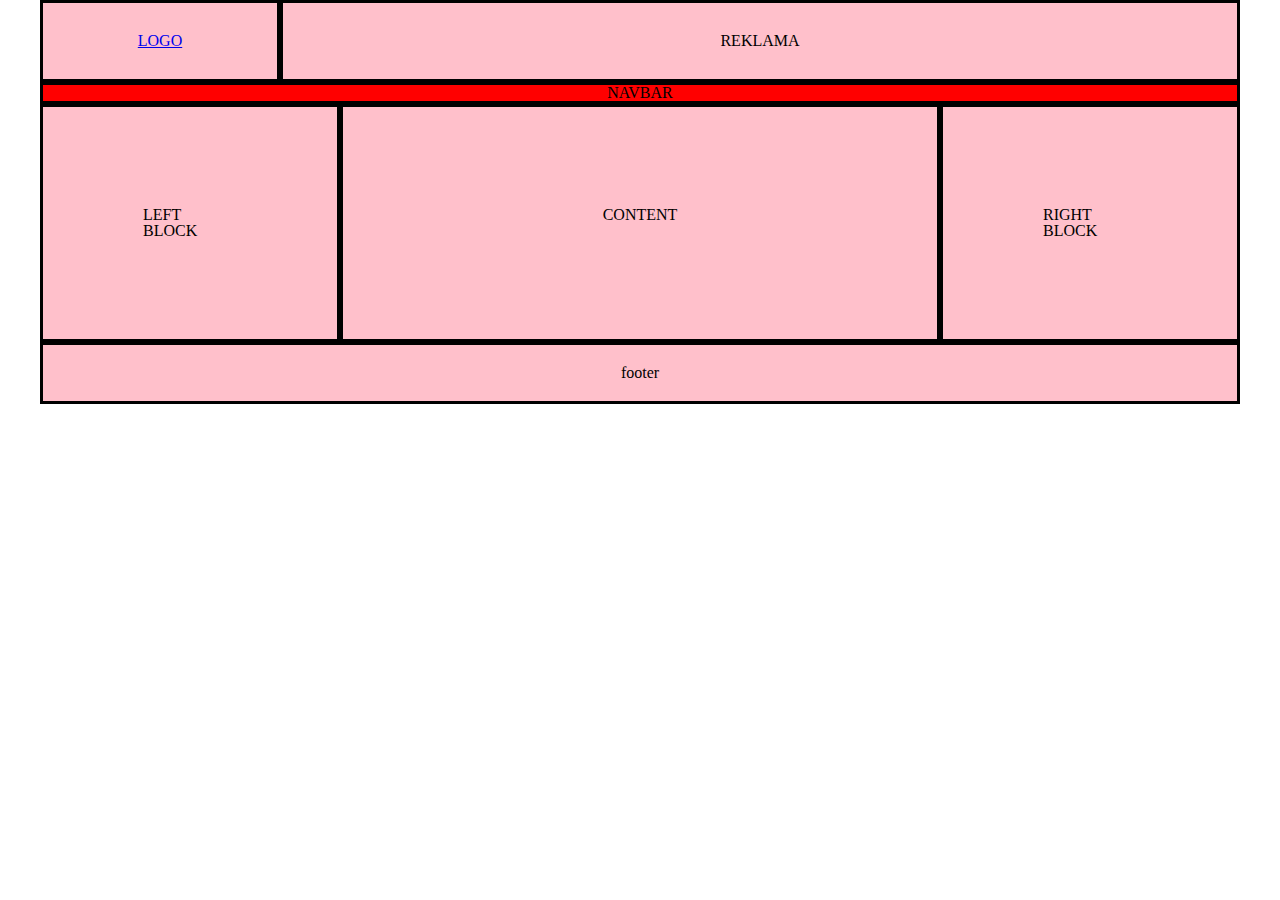
<file: Skeleton1/index.html>
<!DOCTYPE html>
<html lang="en">

<head>
    <meta charset="UTF-8">
    <meta http-equiv="X-UA-Compatible" content="IE=edge">
    <meta name="viewport" content="width=device-width, initial-scale=1.0">
    <link rel="stylesheet" href="/Skeleton1/styles/style.css">
    <title>Document</title>
</head>

<body>
    <header class="header">
        <div class="container">
            <section class="header_logo_reklama">
                <a href="#" class="logo">LOGO</a>
                <div class="Reklama">Reklama</div>
            </section>
        </div>
    </header>



    <main>
        <div class="container">
            <section class="nav">
                <nav class="navbar">
                    navbar
                </nav>
            </section>


            <section class="content">
                <div class="left">left block</div>
                <div class="center">content</div>
                <div class="right">right block</div>
            </section>


            <footer class="foot">
                <div class="footer">
                    footer
                </div>
            </footer>
    </main>



</body>

</html>
</file>
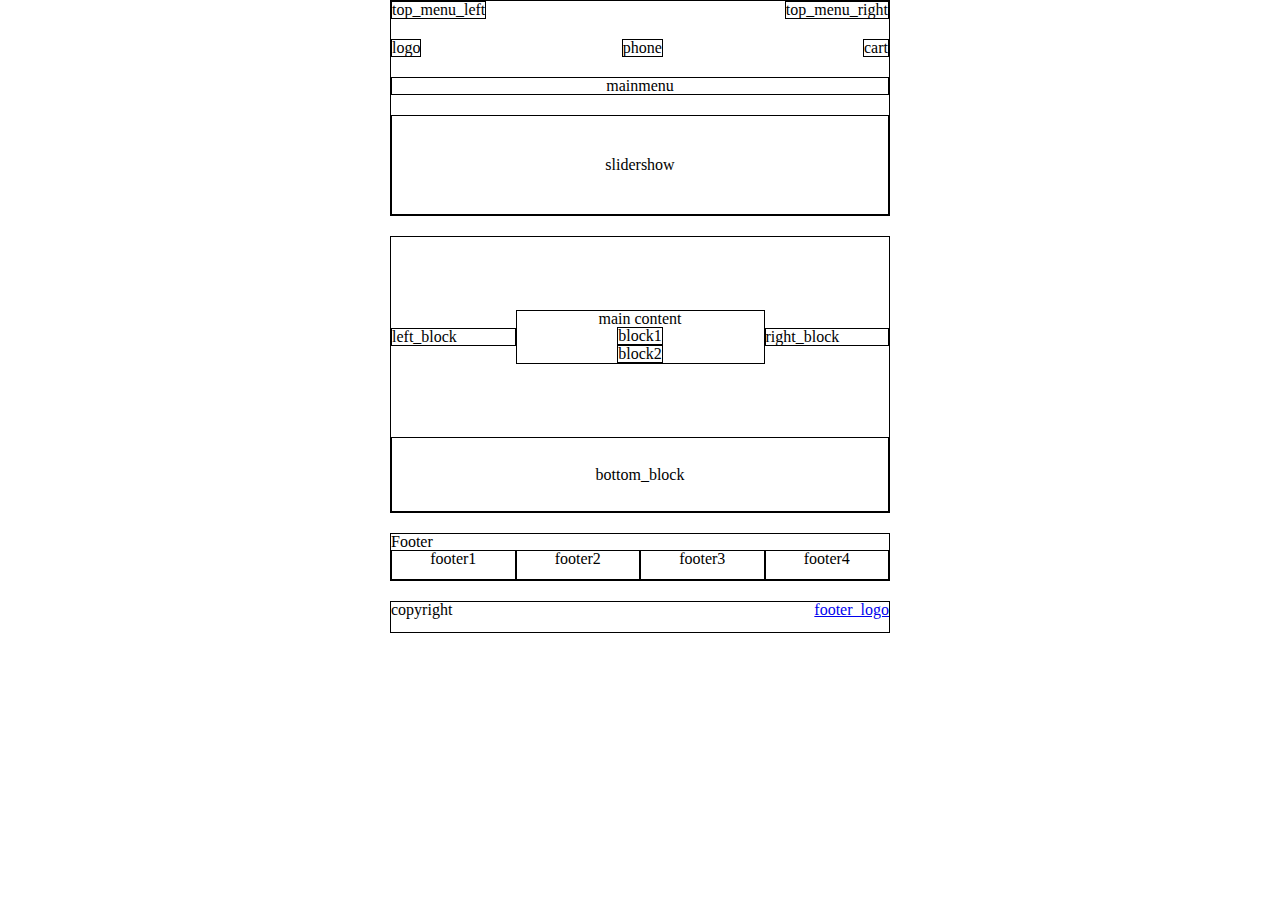
<file: Skeleton2/index.html>
<!DOCTYPE html>
<html lang="en">

<head>
    <meta charset="UTF-8">
    <meta http-equiv="X-UA-Compatible" content="IE=edge">
    <meta name="viewport" content="width=device-width, initial-scale=1.0">
    <link rel="stylesheet" href="/Skeleton2/styles/styles.css">
    <title>Document</title>
</head>

<body>
    <header class="header">
        <div class="container">
            <section class="top_menu">
                <div class="top_menu_left">
                    top_menu_left
                </div>
                <div class="top_menu_right">
                    top_menu_right
                </div>
            </section>



            <section class="logo_phone_cart">
                <div class="logo">
                    logo
                </div>
                <div class="phone">
                    phone
                </div>
                <div class="cart">
                    cart
                </div>
            </section>




            <nav class="navbar">
                mainmenu
            </nav>




            <section class="slider_show">
                slidershow
            </section>
        </div>
    </header>

    <main class="main">
        <div class="container">
            <section class="content">
                <div class="left_block">left_block</div>
                <div class="main_content"> main content
                    <div class="block1">block1</div>
                    <div class="block2">block2</div>
                </div>
                <div class="right_block">right_block</div>
            </section>

            <section class="bottom_block">bottom_block</section>
        </div>
    </main>



    <footer class="main_footer">
        <div class="container">
            <div class="just_footer">Footer</div>
            <section class="footers">
                <div class="footer1">footer1</div>
                <div class="footer2">footer2</div>
                <div class="footer3">footer3</div>
                <div class="footer4">footer4</div>
            </section>
        </div>
    </footer>

    <footer class="logo_copyright">
        <div class="container">
            <div class="last_footer">
                <div class="copyright">copyright</div>
                <a href="#" class="logo">footer_logo</a>
            </div>
        </div>
    </footer>
</body>

</html>
</file>
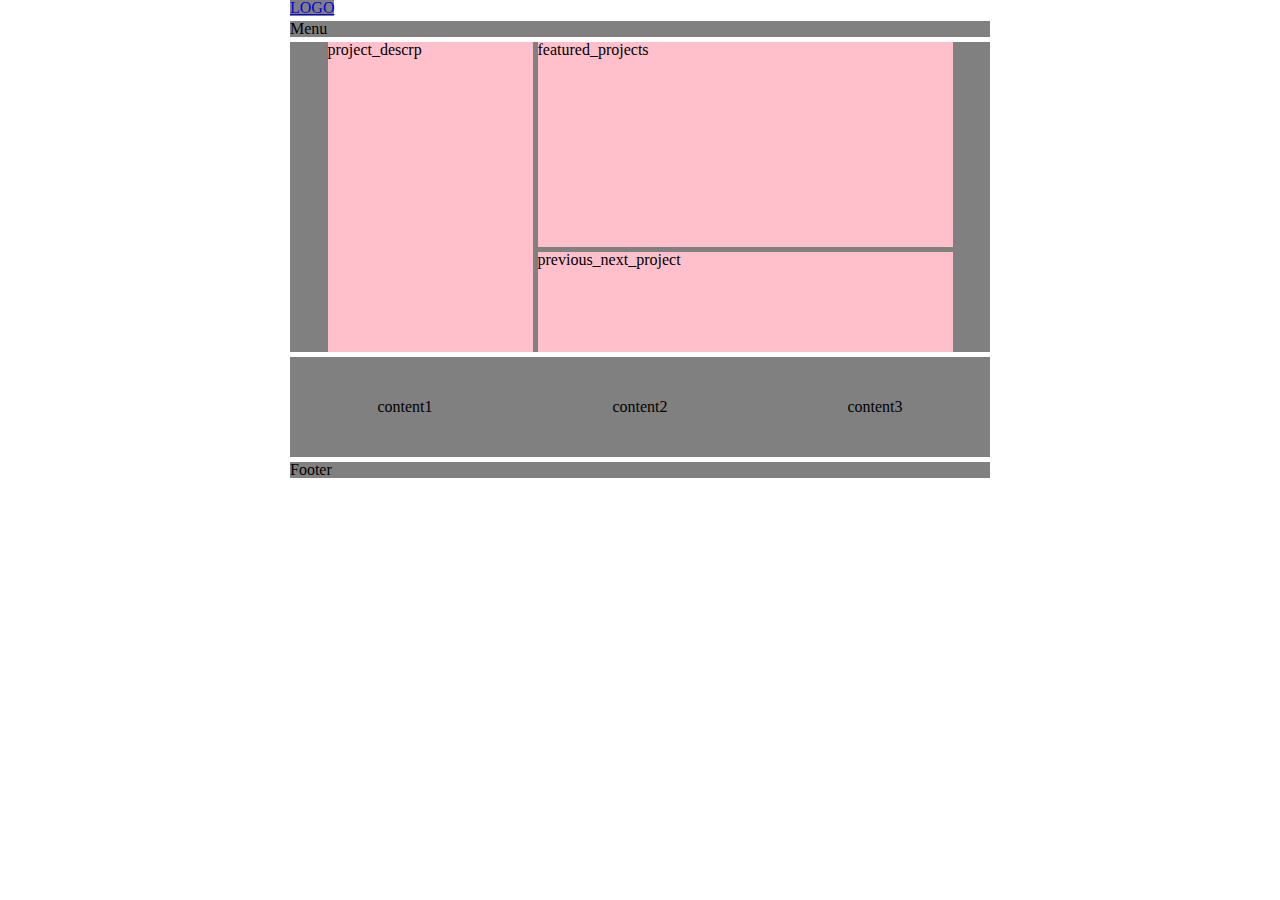
<file: Skeleton3/index.html>
<!DOCTYPE html>
<html lang="en">
<head>
    <meta charset="UTF-8">
    <meta http-equiv="X-UA-Compatible" content="IE=edge">
    <meta name="viewport" content="width=device-width, initial-scale=1.0">
    <link rel="stylesheet" href="/Skeleton3/styles/style.css">
    <title>Document</title>
</head>
<body>
    <header>
        <div class="container">
            <a href="#" class="logo">LOGO</a>
            <nav class="navbar">
                Menu
            </nav>
        </div>
    </header>
    <main class="hero">
        <div class="container">


            <section class="Projects">
                <div class="all_projects">
                    <div class="project_descrp">project_descrp</div>
                    <div class="featured_projects">featured_projects</div>
                    <div class="previous_next_project">previous_next_project</div>
                </div>
            </section>


            <section class="content">
                <div class="content1">content1</div>
                <div class="content2">content2</div>
                <div class="content3">content3</div>
            </section>
        </div>
    </main>
<footer class="footer">
    <div class="container">
        <div class="main_footer">
            Footer
        </div>
    </div>
</footer>
</body>
</html>
</file>
<file: Skeleton1/styles/style.css>
html,
body,
div,
span,
applet,
object,
iframe,
h1,
h2,
h3,
h4,
h5,
h6,
p,
blockquote,
pre,
a,
abbr,
acronym,
address,
big,
cite,
code,
del,
dfn,
em,
img,
ins,
kbd,
q,
s,
samp,
small,
strike,
strong,
sub,
sup,
tt,
var,
b,
u,
i,
center,
dl,
dt,
dd,
ol,
ul,
li,
fieldset,
form,
label,
legend,
table,
caption,
tbody,
tfoot,
thead,
tr,
th,
td,
article,
aside,
canvas,
details,
embed,
figure,
figcaption,
footer,
header,
hgroup,
menu,
nav,
output,
ruby,
section,
summary,
time,
mark,
audio,
video {
    margin: 0;
    padding: 0;
    border: 0;
    font-size: 100%;
    font: inherit;
    vertical-align: baseline;
}

/* HTML5 display-role reset for older browsers */
article,
aside,
details,
figcaption,
figure,
footer,
header,
hgroup,
menu,
nav,
section {
    display: block;
}

body {
    line-height: 1;
}

ol,
ul {
    list-style: none;
}

blockquote,
q {
    quotes: none;
}

blockquote:before,
blockquote:after,
q:before,
q:after {
    content: '';
    content: none;
}

table {
    border-collapse: collapse;
    border-spacing: 0;
}

* {
    box-sizing: border-box;
}

.container {
    margin: 0 auto;
    width: 1200px;
}

.header_logo_reklama {
    display: flex;
    background-color: pink;

}

.header_logo_reklama .logo {
    display: flex;
    flex-basis: 20%;
    justify-content: center;
    padding: 30px;
    border: solid black;
    text-transform: uppercase;
}

.header_logo_reklama .Reklama {
    display: flex;
    justify-content: center;
    flex-basis: 80%;
    padding: 30px;
    border: solid black;
    text-transform: uppercase;
}


.navbar {
    display: flex;
    justify-content: center;
    background-color: red;
    text-transform: uppercase;
    border: solid black;

}


.content {
    display: flex;
    background-color: pink;
}

.content .left {
    text-transform: uppercase;
    display: flex;
    flex-basis: 25%;
    justify-content: center;
    padding: 100px;
    border: solid black;
}

.content .center {
    display: flex;
    justify-content: center;
    flex-basis: 50%;
    padding: 100px;
    border: solid black;
    text-transform: uppercase;
}

.content .right {
    display: flex;
    justify-content: center;
    flex-basis: 25%;
    padding: 100px;
    border: solid black;
    text-transform: uppercase;
}


.footer{
    display: flex;
    justify-content: center;
    padding: 20px;
    border: solid black;
    background-color: pink;
}
</file>
<file: Skeleton2/styles/styles.css>
html,
body,
div,
span,
applet,
object,
iframe,
h1,
h2,
h3,
h4,
h5,
h6,
p,
blockquote,
pre,
a,
abbr,
acronym,
address,
big,
cite,
code,
del,
dfn,
em,
img,
ins,
kbd,
q,
s,
samp,
small,
strike,
strong,
sub,
sup,
tt,
var,
b,
u,
i,
center,
dl,
dt,
dd,
ol,
ul,
li,
fieldset,
form,
label,
legend,
table,
caption,
tbody,
tfoot,
thead,
tr,
th,
td,
article,
aside,
canvas,
details,
embed,
figure,
figcaption,
footer,
header,
hgroup,
menu,
nav,
output,
ruby,
section,
summary,
time,
mark,
audio,
video {
    margin: 0;
    padding: 0;
    border: 0;
    font-size: 100%;
    font: inherit;
    vertical-align: baseline;
}

/* HTML5 display-role reset for older browsers */
article,
aside,
details,
figcaption,
figure,
footer,
header,
hgroup,
menu,
nav,
section {
    display: block;
}

body {
    line-height: 1;
}

ol,
ul {
    list-style: none;
}

blockquote,
q {
    quotes: none;
}

blockquote:before,
blockquote:after,
q:before,
q:after {
    content: '';
    content: none;
}

table {
    border-collapse: collapse;
    border-spacing: 0;
}

* {
    box-sizing: border-box;
}


.container{
    margin: 0 auto;
    width: 500px;
    border: 1px solid black;
}

.top_menu{
    display: flex;
    justify-content: space-between;
}

.top_menu_left{
    border: 1px solid black;
}

.top_menu_right{
    border: 1px solid black;
}


.logo_phone_cart{
    margin-top: 20px;
    display: flex;
    justify-content: space-between;
}

.logo_phone_cart .logo{
    border: 1px solid black;
}

.logo_phone_cart .phone{
    border: 1px solid black;
}
.logo_phone_cart .cart{
    border: 1px solid black;
}

.navbar{
    margin-top: 20px;
    display: flex;
    justify-content: center;
    border: 1px solid black;    
}


.slider_show{
    margin-top: 20px;
    display: flex;
    justify-content: center;
    align-items: center;
    border: 1px solid black;
    min-height: 100px;
}







.main{
    margin-top: 20px;
}


.content{
    display: flex;
    min-height: 200px;
    align-items: center;

}

.content .left_block{
    flex-basis: 25%;
    border: 1px solid black;
}

.content .main_content{
    flex-direction: column;
    display: flex;
    align-items: center;
    justify-content: flex-end;
    flex-basis: 50%;
    border: 1px solid black;
}

.content .main_content .block1{
    border: 1px solid black;
}

.content .main_content .block2{
    border: 1px solid black;
}

.content .right_block{
    flex-basis: 25%;
    border: 1px solid black;
}

.bottom_block{
    min-height: 75px;
    display: flex;
    justify-content: center;
    align-items: center;
    border: 1px solid black;
}

.main_footer{
    margin-top: 20px;
}


.main_footer .footers{
    min-height: 30px;
    display: flex;
    justify-content: space-around;
}

.main_footer .footers .footer1{
    display: flex;
    justify-content: center;
    width: 25%;
    border: 1px solid black;
}
.main_footer .footers .footer2{
    display: flex;
    justify-content: center;
    width: 25%;
    border: 1px solid black;
}
.main_footer .footers .footer3{
    display: flex;
    justify-content: center;
    width: 25%;
    border: 1px solid black;
}
.main_footer .footers .footer4{
    display: flex;
    justify-content: center;
    width: 25%;
    border: 1px solid black;
}

.logo_copyright{
    margin-top: 20px;
}

.last_footer{
    min-height: 30px;
    display: flex;
    justify-content: space-between;
}
</file>
<file: Skeleton3/styles/style.css>
html,
body,
div,
span,
applet,
object,
iframe,
h1,
h2,
h3,
h4,
h5,
h6,
p,
blockquote,
pre,
a,
abbr,
acronym,
address,
big,
cite,
code,
del,
dfn,
em,
img,
ins,
kbd,
q,
s,
samp,
small,
strike,
strong,
sub,
sup,
tt,
var,
b,
u,
i,
center,
dl,
dt,
dd,
ol,
ul,
li,
fieldset,
form,
label,
legend,
table,
caption,
tbody,
tfoot,
thead,
tr,
th,
td,
article,
aside,
canvas,
details,
embed,
figure,
figcaption,
footer,
header,
hgroup,
menu,
nav,
output,
ruby,
section,
summary,
time,
mark,
audio,
video {
    margin: 0;
    padding: 0;
    border: 0;
    font-size: 100%;
    font: inherit;
    vertical-align: baseline;
}

/* HTML5 display-role reset for older browsers */
article,
aside,
details,
figcaption,
figure,
footer,
header,
hgroup,
menu,
nav,
section {
    display: block;
}

body {
    line-height: 1;
}

ol,
ul {
    list-style: none;
}

blockquote,
q {
    quotes: none;
}

blockquote:before,
blockquote:after,
q:before,
q:after {
    content: '';
    content: none;
}

table {
    border-collapse: collapse;
    border-spacing: 0;
}

* {
    box-sizing: border-box;
}

.container{
    margin: 0 auto;
    width: 700px;
}

.logo{
    background-color: grey;
}

.navbar{
    margin-top: 5px;
    background-color: grey;
}

.hero{
    display: flex;
    margin-top: 5px;
}

.all_projects{
    min-height: 150px;
    display: grid;
    justify-content: center;
    grid-template-columns: 100px 100px 100px 100px 100px 100px;
    grid-template-rows: 100px 100px 100px;
    row-gap: 5px;
    column-gap: 5px;
    background-color: grey;
}

.all_projects .project_descrp{
    grid-column-start: 1;
    grid-column-end: 3;
    grid-row-start: 1;
    grid-row-end: 4;
    background-color: pink;
}

.all_projects .featured_projects{
    grid-column-start: 3;
    grid-column-end: 7;
    grid-row-start: 1;
    grid-row-end: 3;
    background-color: pink;
}

.all_projects .previous_next_project{
    grid-column-start: 3;
    grid-column-end: 7;
    grid-row: 3;
    background-color: pink;
}

.content{
    margin-top: 5px;
    background-color: grey;
    display: flex;
    justify-content: space-around;
    gap: 5px;
    min-height: 100px;
}

.content .content1{
    display: flex;
    justify-content: center;  
    align-items: center;
}

.content .content2{
    display: flex;
    justify-content: center;    
    align-items: center;

}

.content .content3{
    display: flex;
    align-items: center;
    justify-content: center;
}

.footer{
    margin-top: 5px;
}

.footer .main_footer{
    background-color: grey;
}
</file>
